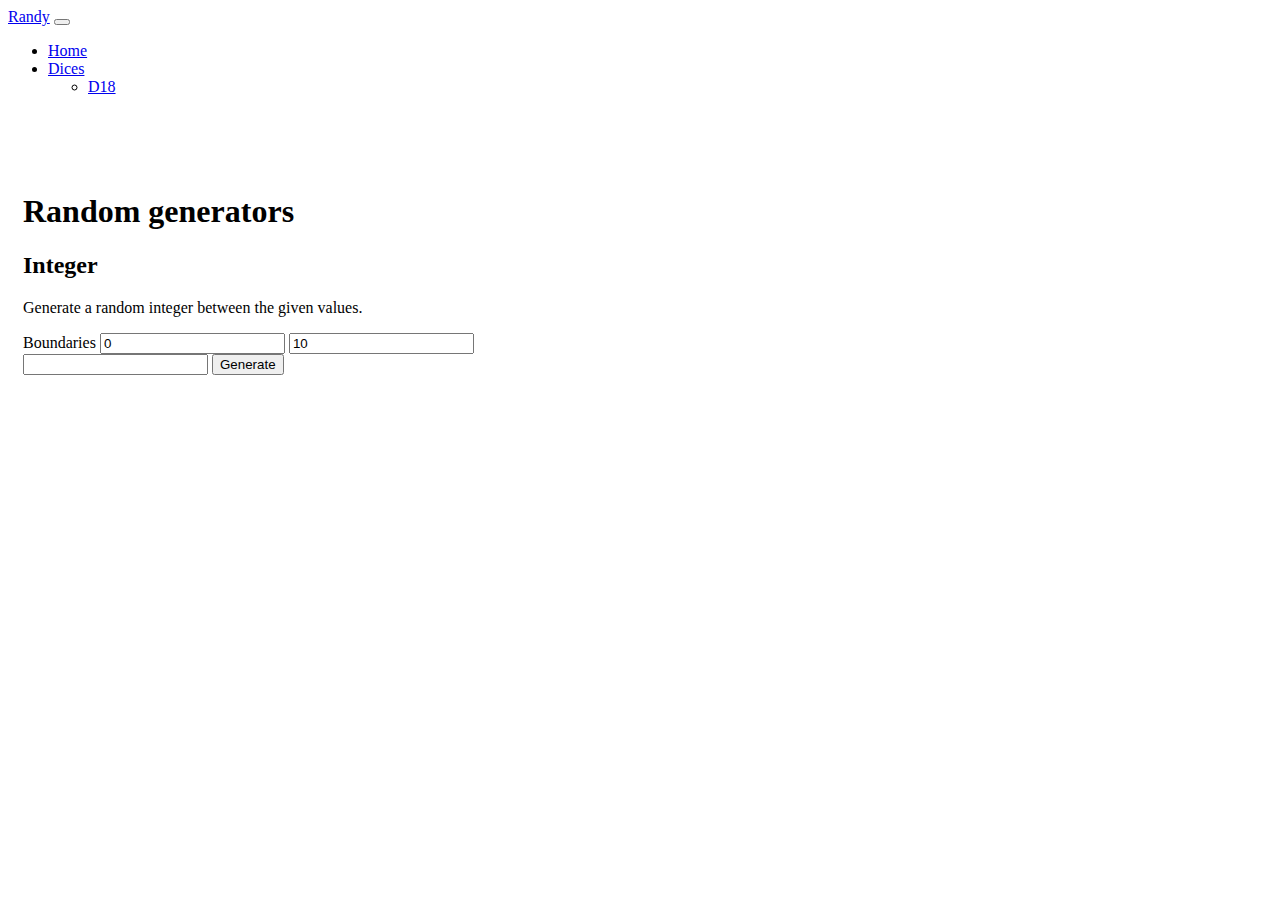
<file: index.html>
<!doctype html>
<html lang="en">
  <head>
    <title>Randy</title>
    <meta charset="utf-8">
    <meta name="viewport" content="width=device-width, initial-scale=1">
    <meta name="description" content="Randy - Web tool for random numbers">
    <link href="./static/css/main.css" rel="stylesheet">
	
	<script src="https://ajax.googleapis.com/ajax/libs/jquery/3.6.0/jquery.min.js"></script>
	<script src="./static/js/randy.js"></script>
  </head>


  <body>

<!-- NAVBAR -->
<nav class="navbar navbar-expand-lg navbar-dark fixed-top bg-dark">
    <div class="container">
      <a class="navbar-brand" href="#">Randy</a>
      <button class="navbar-toggler" type="button" data-bs-toggle="collapse" data-bs-target="#navbarCollapse" aria-controls="navbarCollapse" aria-expanded="false" aria-label="Toggle navigation">
        <span class="navbar-toggler-icon"></span>
      </button>
      <div class="collapse navbar-collapse" id="navbarCollapse">
        <ul class="navbar-nav me-auto mb-2 mb-md-0">
          <li class="nav-item">
            <a class="nav-link active" aria-current="page" href="./">Home</a>
          </li>
		  <li class="nav-item dropdown">
			<a class="nav-link dropdown-toggle" href="#" id="navbarDropdown" role="button" data-bs-toggle="dropdown" aria-expanded="false">
			  Dices
			</a>
			<ul class="dropdown-menu" aria-labelledby="navbarDropdown">
			  <li><a class="dropdown-item" href="./d18/">D18</a></li>
			</ul>
		  </li>
        </ul>
      </div>
    </div>
  </nav>
</header>

<!-- MAIN CONTENT -->
<main class="flex-shrink-0">
  <div class="container">
    <h1 class="mt-4">Random generators</h1>

	<h2>Integer</h2>
	<p class="lead">Generate a random integer between the given values.</p>
	<div class="input-group">
		<span class="input-group-text btn-success">Boundaries</span>
		<input type="number" id="integer-start" aria-label="Start" class="form-control text-end" value="0">
		<input type="number" id="integer-end" aria-label="End" class="form-control text-end" value="10">
	</div>
	<div class="input-group mb-3">
		<input type="number" id="integer-random" class="form-control" placeholder="" aria-label="Random integer value" aria-describedby="button-integer" readonly>
		<button class="btn btn-primary" type="button" id="button-integer" onclick="generateInt()">Generate</button>
	</div>

  </div>
</main>



<link href="https://cdn.jsdelivr.net/npm/bootstrap@5.1.3/dist/css/bootstrap.min.css" rel="stylesheet" integrity="sha384-1BmE4kWBq78iYhFldvKuhfTAU6auU8tT94WrHftjDbrCEXSU1oBoqyl2QvZ6jIW3" crossorigin="anonymous">
<script src="https://cdn.jsdelivr.net/npm/bootstrap@5.1.3/dist/js/bootstrap.bundle.min.js" integrity="sha384-ka7Sk0Gln4gmtz2MlQnikT1wXgYsOg+OMhuP+IlRH9sENBO0LRn5q+8nbTov4+1p" crossorigin="anonymous"></script>
  </body>
</html>
</file>
<file: static/css/main.css>
main>.container {
	padding: 60px 15px 0;
}

@media (min-width: 1200px) {
	.container {
		max-width: 970px !important;
	}
}

#dice {
	font-size: 70px;
	width: 150px;
	border: 2px solid black;
	border-radius: 10px;
}
</file>
